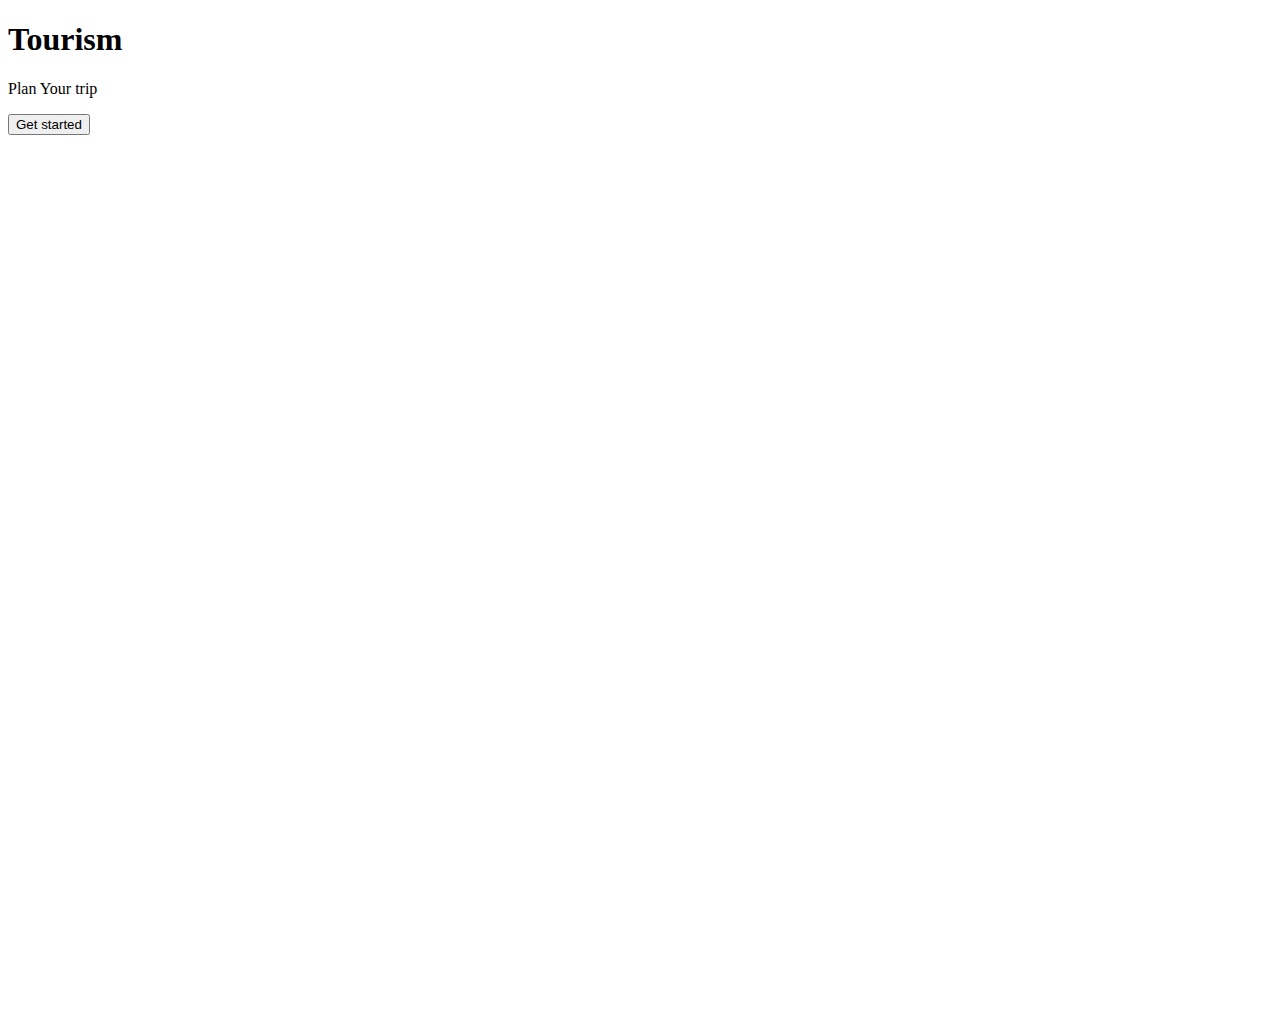
<file: HTML/project/Tourism/index.html>
<!DOCTYPE html>
<html lang="en">
<head>
    <meta charset="UTF-8">
    <meta name="viewport" content="width=device-width, initial-scale=1.0">
    <title>Tourism Project
    </title>
    <link rel="stylesheet" href="css/tour.css">
</head>
<body>
    

    <div class="bg-image">
        <h1>Tourism</h1>
        <p>Plan Your trip</p>
        <button>Get started</button>
    </div>
</body>
</html>
</file>
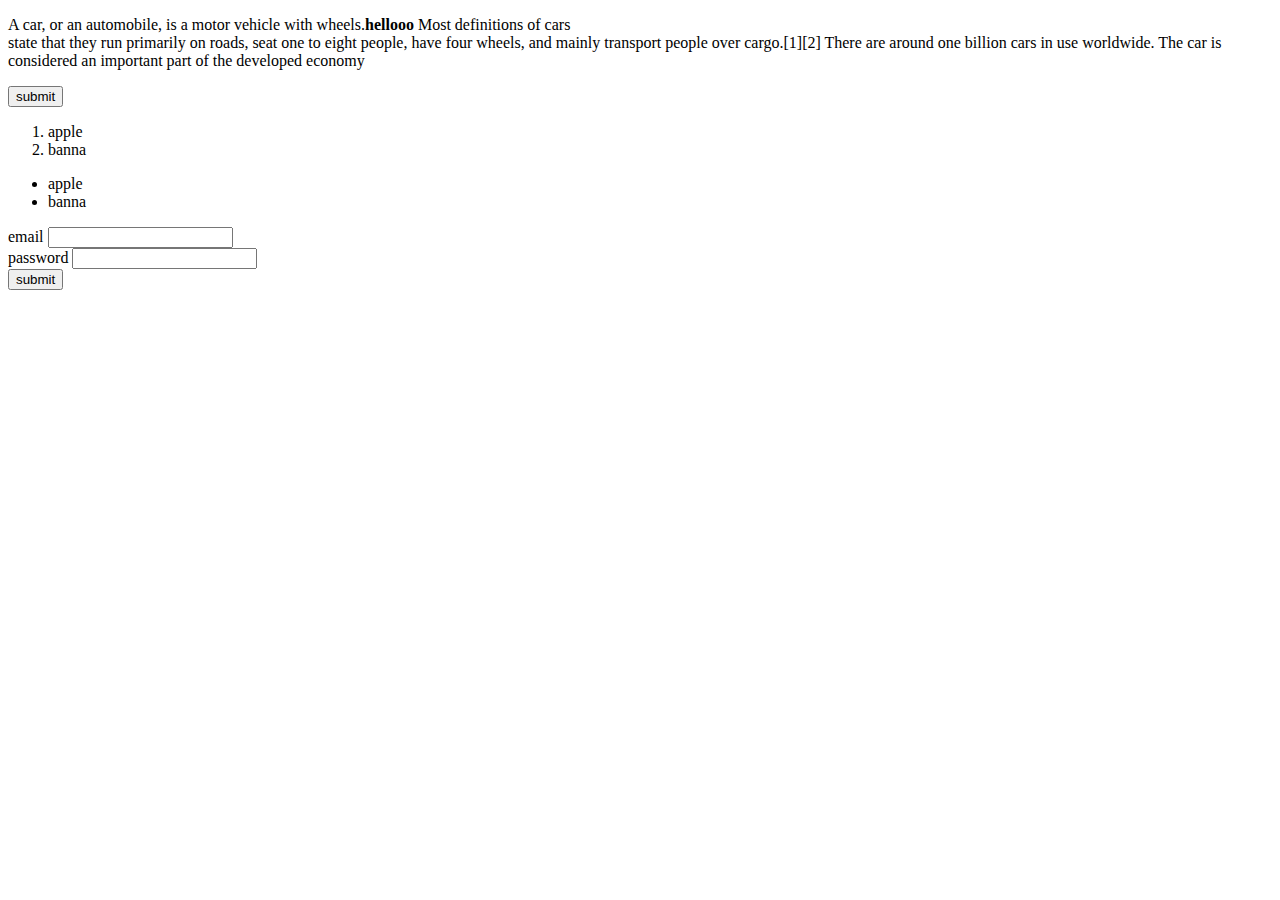
<file: HTML/day-1.html>
<!DOCTYPE html>
<html>
    <head>
      <title>
        Day2-wikipedia
      </title>
    </head>
    <body>
     <p>A car, or an automobile, is a motor vehicle with wheels.<strong>hellooo</strong> Most definitions of cars <br/>state that they run primarily on roads, seat one to eight people, have four wheels, and mainly transport people over cargo.[1][2] There are around one billion cars in use worldwide. The car is considered an important part of the developed economy</p>

     <a href ="../index.html" target="_parent"><button>submit</button></a>
     <ol>
      <li>
        apple
      </li>
      <li>
        banna
      </li>
     </ol>
     <ul>
      <li>
        apple
      </li>
      <li>
        banna
      </li>
     </ul>
     <form>
      <div>
     <label for ="email">email</label>
     <input id = "email" type ="email"/>
    </div>
    <div>
     <label for ="pass">password</label>
     <input id = "pass"/>
    </div>
     <button type ="submit">submit</button>
    </form>
    
    </body>
</html>
</file>
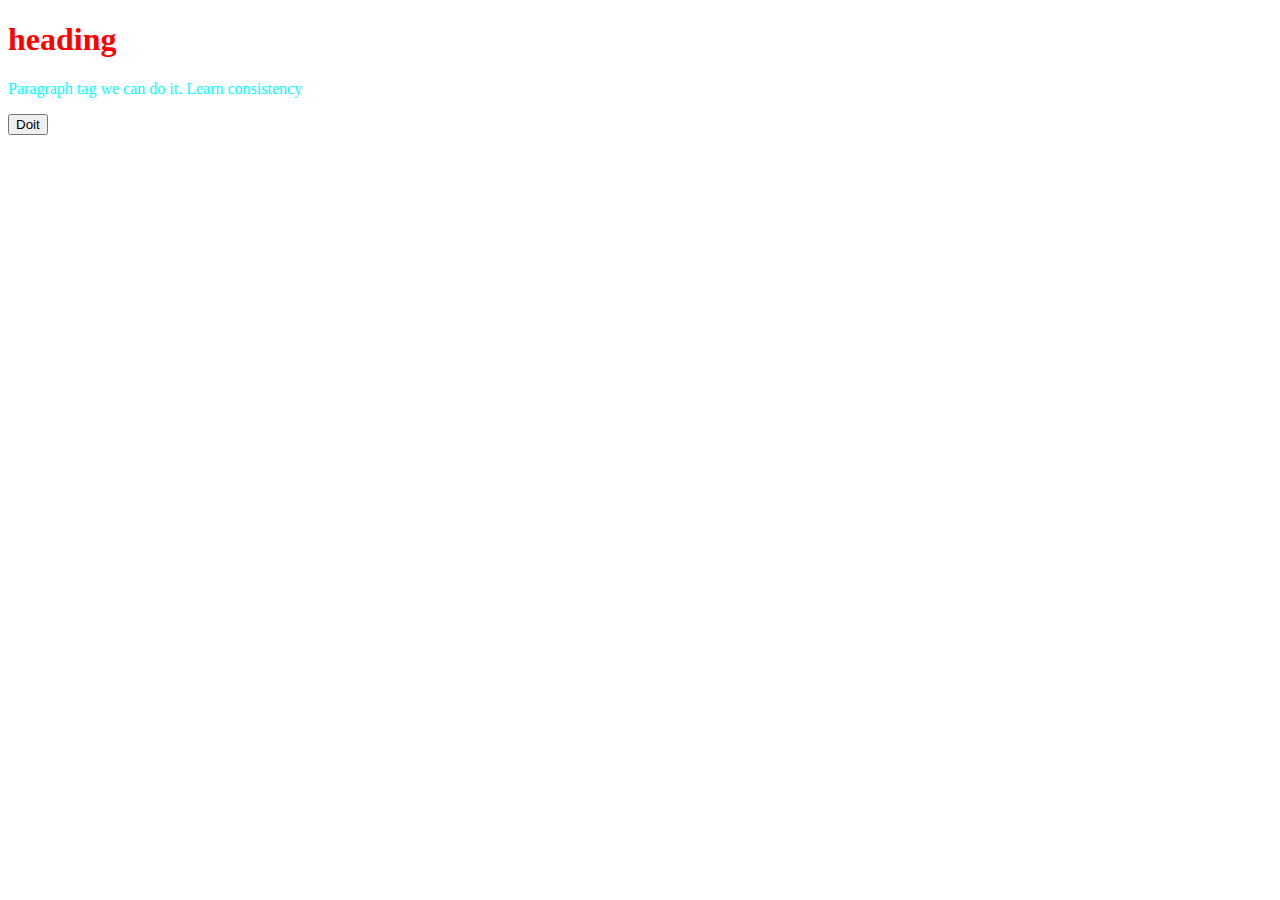
<file: HTML/day-4.html>
<!DOCTYPE html>
<html lang="en">
<head>
    <meta charset="UTF-8">
    <meta name="viewport" content="width=device-width, initial-scale=1.0">
    <title>Day4-CSS</title><link rel="preconnect" href="https://fonts.googleapis.com">
    <link rel="preconnect" href="https://fonts.gstatic.com" crossorigin>
    <link href="https://fonts.googleapis.com/css2?family=Roboto:ital,wght@0,100;0,300;0,400;0,500;0,700;0,900;1,100;1,300;1,400;1,500;1,700;1,900&display=swap" rel="stylesheet">

<link rel="stylesheet" href="css/style.css">
</head>
<body>
    <h1 class = "heading">heading</h1>
    <p class = "para">Paragraph tag we can do it. Learn consistency</p>
    <button>
        Doit
    </button>
    
</body>
</html>
</file>
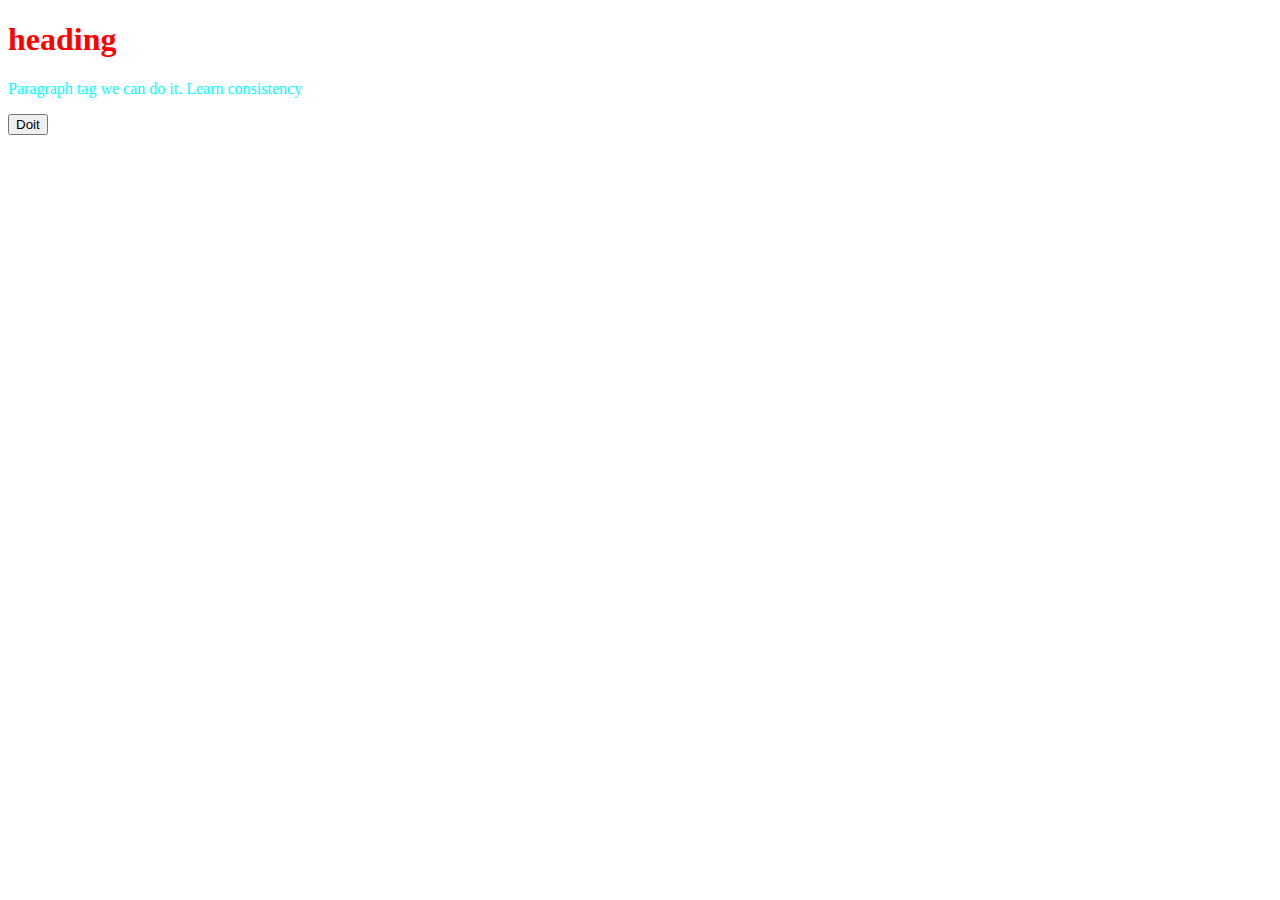
<file: HTML/HTML/day-4.html>
<!DOCTYPE html>
<html lang="en">
<head>
    <meta charset="UTF-8">
    <meta name="viewport" content="width=device-width, initial-scale=1.0">
    <title>Day4-CSS</title>
    <link rel="preconnect" href="https://fonts.googleapis.com">
    <link rel="preconnect" href="https://fonts.gstatic.com" crossorigin>
    <link href="https://fonts.googleapis.com/css2?family=Roboto:ital,wght@0,100;0,300;0,400;0,500;0,700;0,900;1,100;1,300;1,400;1,500;1,700;1,900&display=swap" rel="stylesheet">

<link rel="stylesheet" href="../css/style.css">
</head>
<body>
    <h1 class = "heading">heading</h1>
    <p class = "para">Paragraph tag we can do it. Learn consistency</p>
    <button>
        Doit
    </button>
    
</body>
</html>
</file>
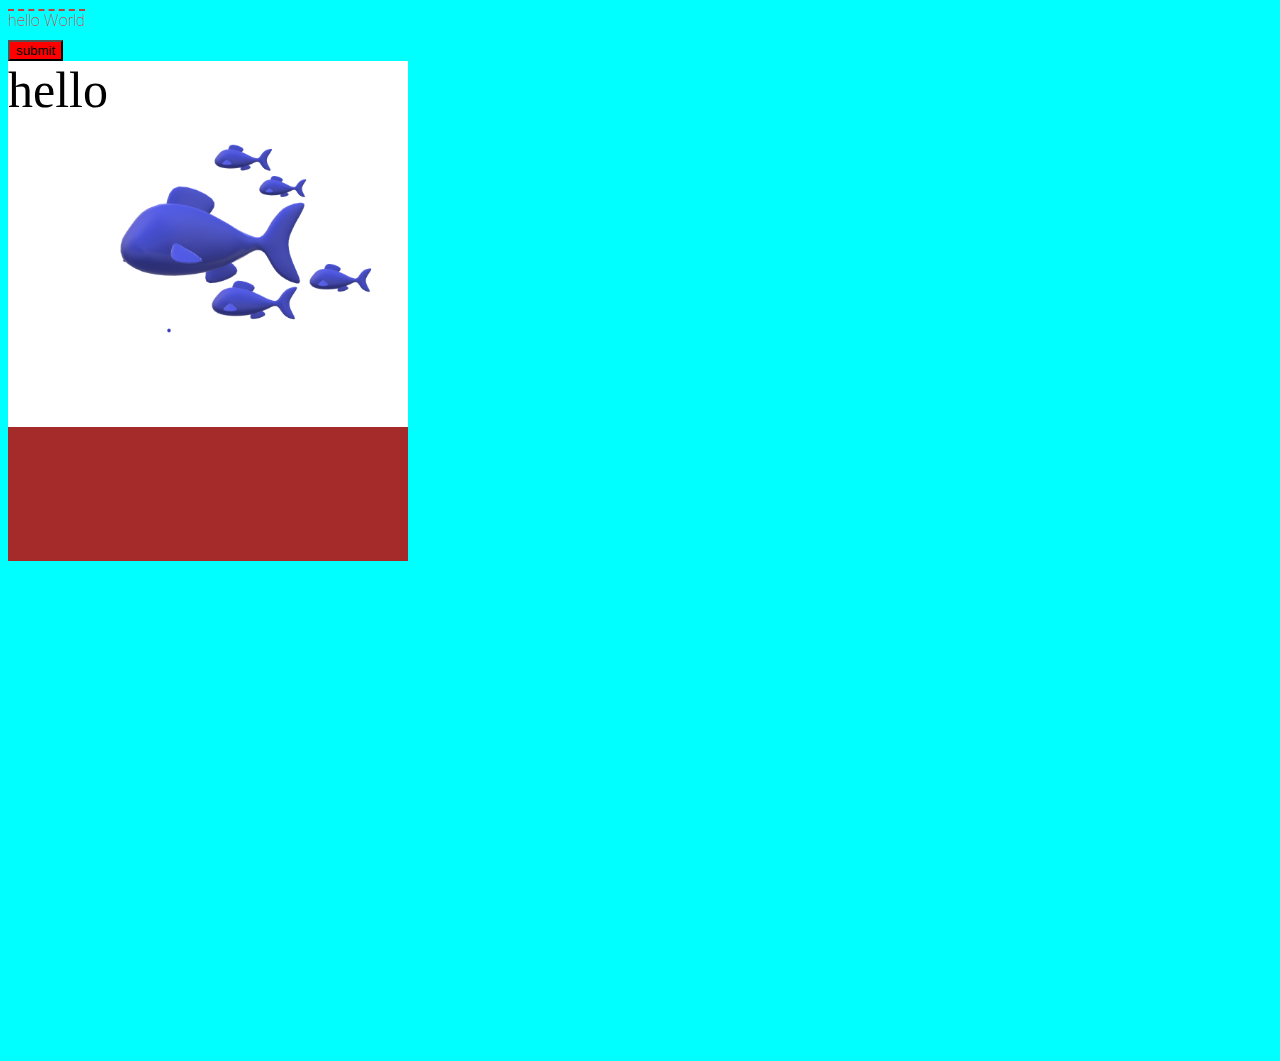
<file: HTML/HTML/day-5.html>
<!DOCTYPE html>
<html lang="en">
<head>
    <meta charset="UTF-8">
    <meta name="viewport" content="width=device-width, initial-scale=1.0">
    <title>Day-5</title>
    <link rel="stylesheet" href="../css/Day-5.css">
</head>
<body class="bg">
    <h1 class="heading">hello World</h1>
    <button class="button">submit</button>
    <div class = "bg-parent">
        <div class="bg-image">hello</div>
    </div>
    
    
</body>
</html>
</file>
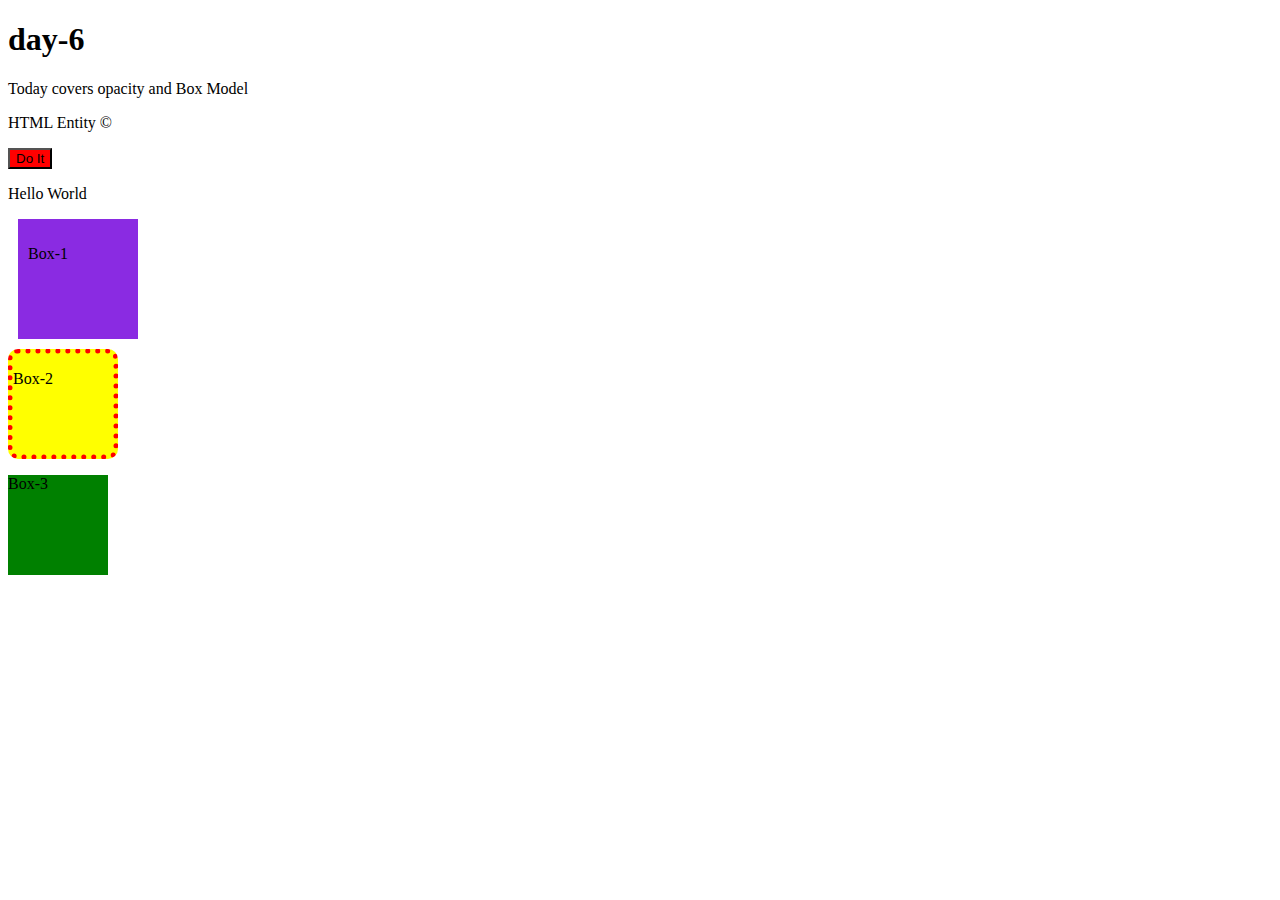
<file: HTML/HTML/day-6.html>
<!DOCTYPE html>
<html lang="en">
<head>
    <meta charset="UTF-8">
    <meta name="viewport" content="width=device-width, initial-scale=1.0">
    <title>Day-6</title>
    <link rel="stylesheet" href="../css/Day-6.css"
</head>
<body>
    <h1>day-6</h1>
    <p>Today covers opacity and Box Model</p>
    <p>HTML Entity &#169;</p>
    <button class="btn">Do It</button>
    <p >Hello World</p>
    <div class="bg-box1">
        <p>Box-1</p>
    </div>
    <div class="bg-box2">
        <p>Box-2</p>
    </div>
    <div class="bg-box3">
        <p>Box-3</p>
    </div>
</body>
</html>
</file>
<file: HTML/project/Tourism/css/tour.css>
.bg-image{
    background-image: url('https://ik.imagekit.io/4z8covdo9/MERN-COURSE-ASSETS/TOURISM-PROJECT/sea-ocean');
    height:1000px;
    background-repeat: no-repeat;
    width:1000px;
}
</file>
<file: HTML/css/style.css>
.heading
{
    color:red;
}
.para{
    color:aqua;
    font-family:"Poppins" sans-serif
    
}
</file>
<file: HTML/css/Day-5.css>
@import url('https://fonts.googleapis.com/css2?family=Roboto:ital,wght@0,100;0,300;0,400;0,500;0,700;0,900;1,100;1,300;1,400;1,500;1,700;1,900&display=swap');
.heading{
    color:red;
    font-family: "Roboto", serif;
    font-size:50px;
    font-size:1rem;
    font-weight: 100;
    text-decoration:overline;
    text-decoration-style: dashed;
}
.button{
    background-color: red;
}
.bg{
    background-color: aqua;
    
}
.bg-image{
    background-image: url(../assets/fish.png);
    height: 1000px;
    font-size:50px;
    background-repeat: no-repeat;
    background-size: contain;
    

}
.bg-parent{
    background-color:brown;
    height:500px;
    width:400px;
}
</file>
<file: HTML/css/Day-6.css>
.btn{
    background-color: red;
    opacity: 1;
}
.demo{
    background-color: aqua;
    width:100vw;
    height:100vh;
}

.bg-box1{
    background-color: blueviolet;
    height:100px;
    width:100px;
    padding: 10px;
    margin:10px;
}
.bg-box2{
    background-color: yellow;
    height:100px;
    width:100px;
    border: 10px;
    border-color:red;
    border-style: dotted;
    border-width: 5px;
    border-radius: 10px;
}
.bg-box3{
    background-color: green;
    height:100px;
    width:100px;
}
</file>
